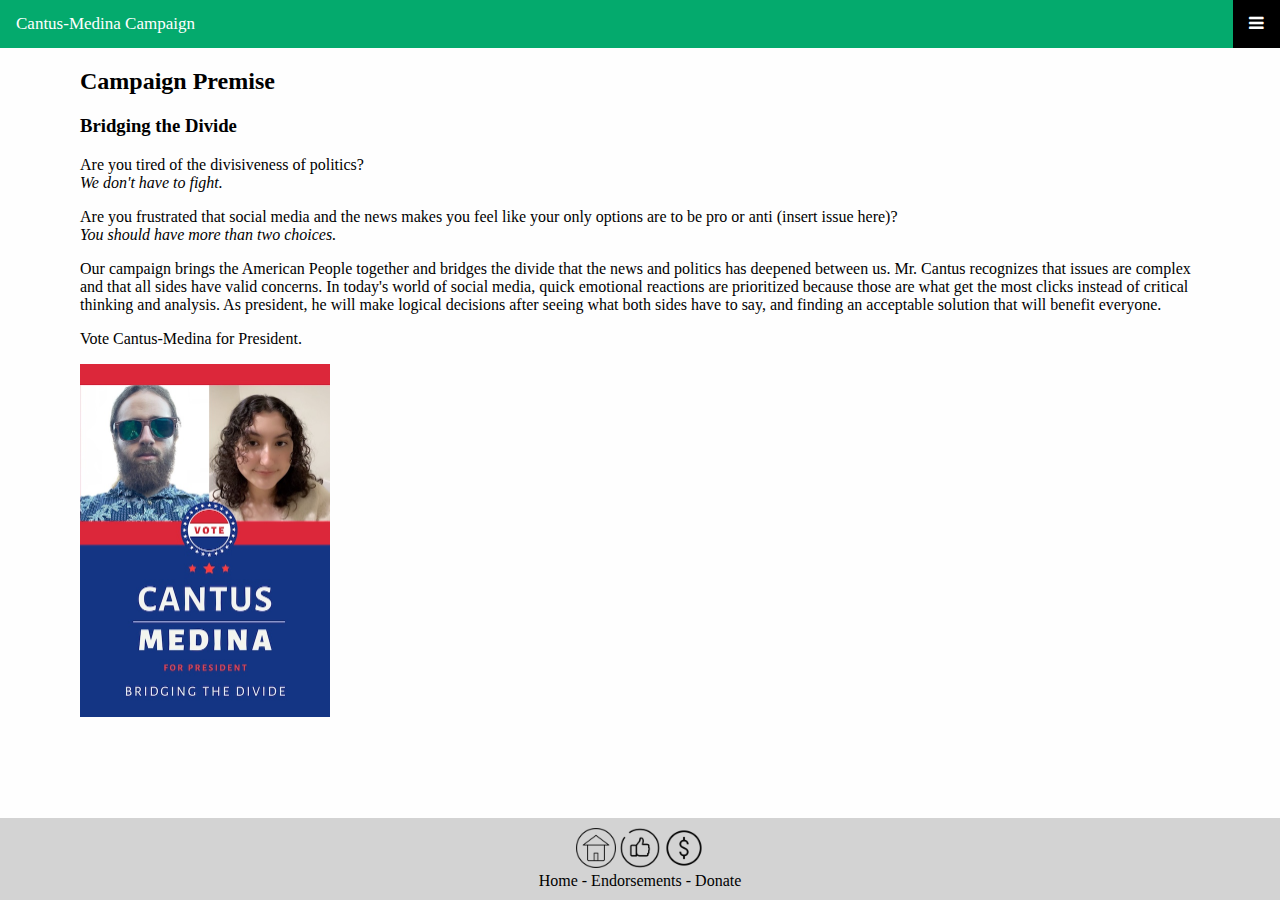
<file: index.html>
<!DOCTYPE html>
<html lang="en">
    <head>
        <title>Cantus-Medina Campaign</title>
        <meta charset="UTF-8">
        <meta name="viewport" content="width=device-width, initial-scale=1.0">
        <link rel="stylesheet" href="https://cdnjs.cloudflare.com/ajax/libs/font-awesome/4.7.0/css/font-awesome.min.css">
        <link rel="stylesheet" href="styles.css">
    </head>
    <body>
        <section>
            <div class="wrapper">
                <nav>
                    <div class="active">Cantus-Medina Campaign</div>
                    <div id="myLinks">
                        <a href="index.html">Home</a>
                        <a href="endorsements.html">Endorsements</a>
                        <a href="donate.html">Donate</a>
                    </div>
                    <a href="javascript:void(0);" class="icon" onclick="myFunction()">
                        <i class="fa fa-bars"></i>
                    </a>
                </nav>
                <div class="border">
                    <h2>Campaign Premise</h2>
                    <h3>Bridging the Divide</h3>
                    <p>Are you tired of the divisiveness of politics?<br>
                    <em>We don't have to fight.</em></p>
                    <p>Are you frustrated that social media and the news makes you feel like your only options are to be pro or anti (insert issue here)?
                    <br>
                    <em>You should have more than two choices.</em></p>
                    <p>Our campaign brings the American People together and bridges the divide that the news and politics has deepened between us. Mr. Cantus recognizes that issues are complex and that all sides have valid concerns. In today's world of social media, quick emotional reactions are prioritized because those are what get the most clicks instead of critical thinking and analysis. As president, he will make logical decisions after seeing what both sides have to say, and finding an acceptable solution that will benefit everyone. </p>
                    <p>Vote Cantus-Medina for President.</p>
                    <!-- <img src="assets/jacob.JPEG" alt="Jacob" title="Jacob Cantus for President" width="250px">
                    <img src="assets/faith.png" alt="Faith" title="Faith Medina for Vice President" width="250px"> -->
                    <img src="assets/Blue and Red Campaign Posters.jpeg" alt="Campaign Poster" title="Campaign Poster" width="250px">
                </div>
                <footer>
                    <a href="index.html"><img src="assets/noun-home-1432021.png" alt="home" width="40px"></a>
                    <a href="endorsements.html".html><img src="assets/noun-like-1988511.png" alt="endorsements" width="40px"></a>
                    <a href="donate.html"><img src="assets/noun-donate-4457512.png" alt="donate" width="40px"></a>
                    <br>Home - Endorsements - Donate
                </footer>
            </div>
        </section>
        <script>
            function myFunction() {
                var x = document.getElementById("myLinks");
                if (x.style.display === "block") {
                    x.style.display = "none";
                } else {
                    x.style.display = "block";
                }
            }
        </script>
    </body>
</html>
</file>
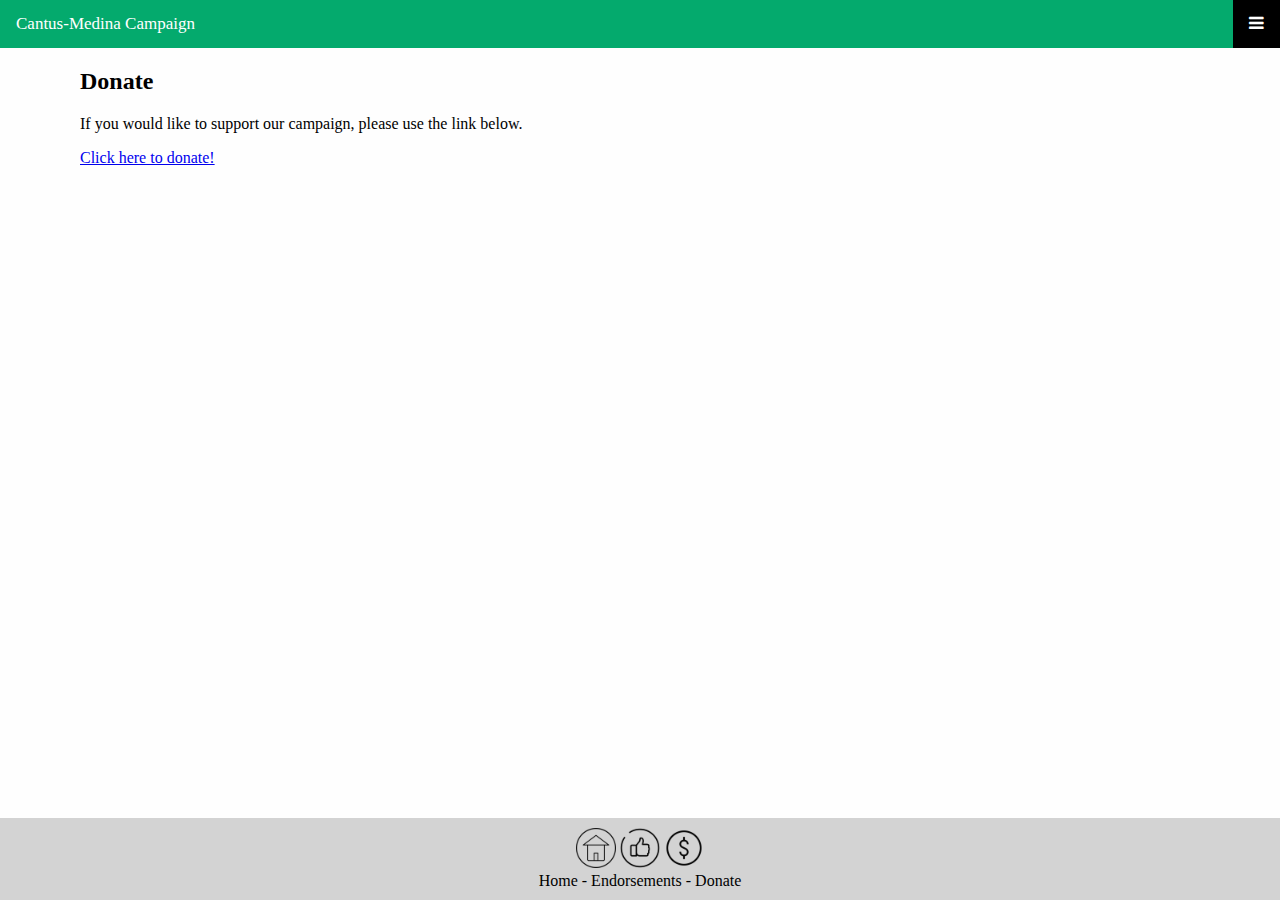
<file: donate.html>
<!DOCTYPE html>
<html lang="en">
    <head>
        <title>Endorsements</title>
        <meta charset="UTF-8">
        <meta name="viewport" content="width=device-width, initial-scale=1.0">
        <link rel="stylesheet" href="https://cdnjs.cloudflare.com/ajax/libs/font-awesome/4.7.0/css/font-awesome.min.css">
        <link rel="stylesheet" href="styles.css">
    </head>
    <body>
        <section>
            <div class="wrapper">
                <nav>
                    <div class="active">Cantus-Medina Campaign</div>
                    <div id="myLinks">
                        <a href="index.html">Home</a>
                        <a href="endorsements.html">Endorsements</a>
                        <a href="donate.html">Donate</a>
                    </div>
                    <a href="javascript:void(0);" class="icon" onclick="myFunction()">
                        <i class="fa fa-bars"></i>
                    </a>
                </nav>
                <div class="border">
                    <h2>Donate</h2>
                    <p>If you would like to support our campaign, please use the link below.</p>
                    <a style="color: rgb(0, 0, 238);" href="https://youtu.be/bRVxGdO3Gg8" target="_blank" rel="noopener noreferrer">Click here to donate!</a>
                </div>
                <footer>
                    <a href="index.html"><img src="assets/noun-home-1432021.png" alt="home" width="40px"></a>
                    <a href="endorsements.html".html><img src="assets/noun-like-1988511.png" alt="endorsements" width="40px"></a>
                    <a href="donate.html"><img src="assets/noun-donate-4457512.png" alt="donate" width="40px"></a>
                    <br>Home - Endorsements - Donate
                </footer>
            </div>
        </section>
        <script>
            function myFunction() {
                var x = document.getElementById("myLinks");
                if (x.style.display === "block") {
                    x.style.display = "none";
                } else {
                    x.style.display = "block";
                }
            }
        </script>
    </body>
</html>
</file>
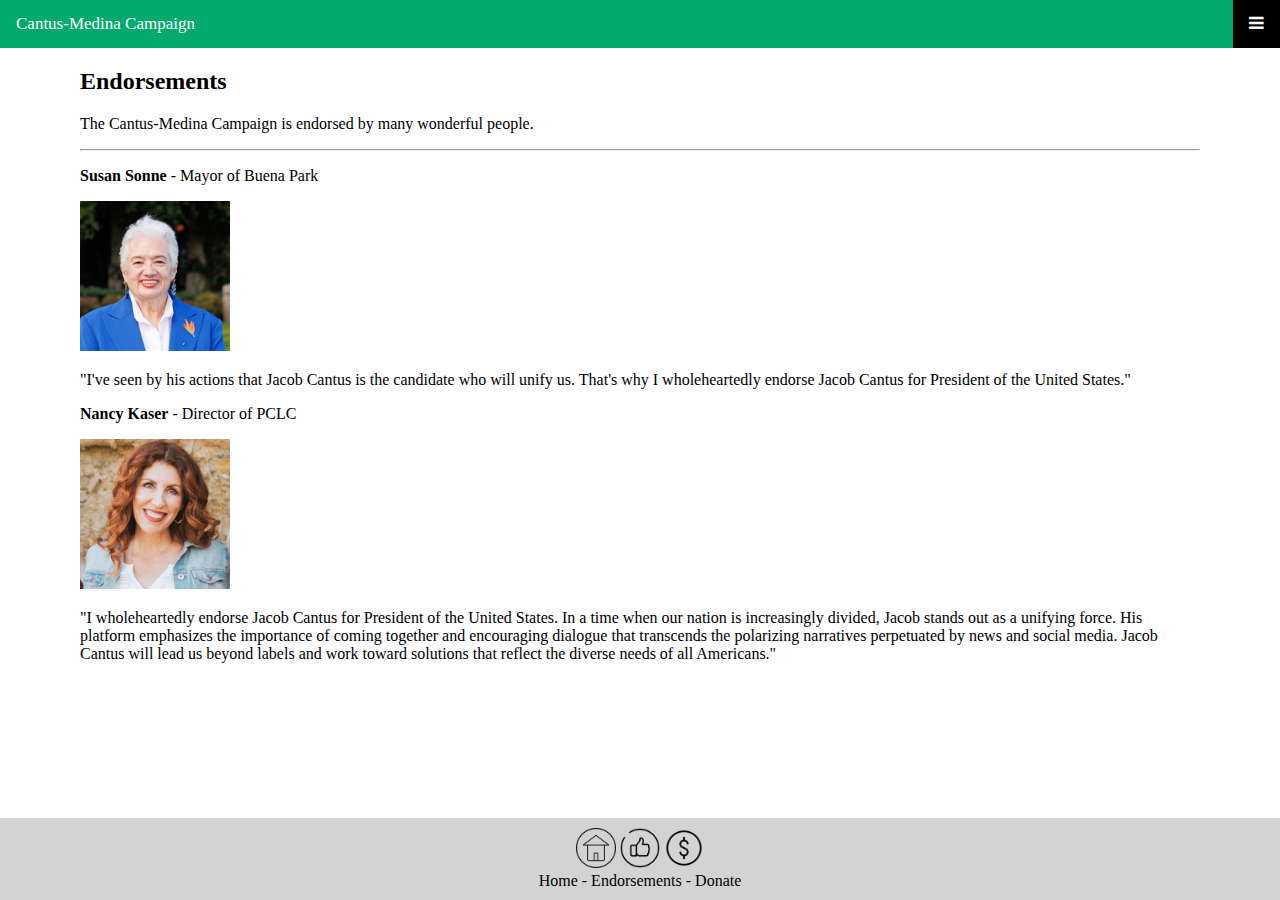
<file: endorsements.html>
<!DOCTYPE html>
<html lang="en">
    <head>
        <title>Endorsements</title>
        <meta charset="UTF-8">
        <meta name="viewport" content="width=device-width, initial-scale=1.0">
        <link rel="stylesheet" href="https://cdnjs.cloudflare.com/ajax/libs/font-awesome/4.7.0/css/font-awesome.min.css">
        <link rel="stylesheet" href="styles.css">
    </head>
    <body>
        <section>
            <div class="wrapper">
                <nav>
                    <div class="active">Cantus-Medina Campaign</div>
                    <div id="myLinks">
                        <a href="index.html">Home</a>
                        <a href="endorsements.html">Endorsements</a>
                        <a href="donate.html">Donate</a>
                    </div>
                    <a href="javascript:void(0);" class="icon" onclick="myFunction()">
                        <i class="fa fa-bars"></i>
                    </a>
                </nav>
                <div class="border">
                    <h2>Endorsements</h2>
                    <p>The Cantus-Medina Campaign is endorsed by many wonderful people.</p>
                    <hr>
                    <div class="endorsement">
                        <p><strong>Susan Sonne</strong> - Mayor of Buena Park</p>
                        <img src="assets/blue-suit-ch_orig.jpg" alt="Susan Sonne" width="150px">
                        <p>"I've seen by his actions that Jacob Cantus is the candidate who will unify us. That's why I wholeheartedly endorse Jacob Cantus for President of the United States."</p>
                    </div>
                    <div class="endorsement">
                        <p><strong>Nancy Kaser</strong> - Director of PCLC</p>
                        <img src="assets/IMG_4844.jpeg" alt="Mrs. Kaser" width="150px">
                        <p>"I wholeheartedly endorse Jacob Cantus for President of the United States. In a time when our nation is increasingly divided, Jacob stands out as a unifying force. His platform emphasizes the importance of coming together and encouraging dialogue that transcends the polarizing narratives perpetuated by news and social media. Jacob Cantus will lead us beyond labels and work toward solutions that reflect the diverse needs of all Americans."</p>
                    </div>
                </div>
                <footer>
                    <a href="index.html"><img src="assets/noun-home-1432021.png" alt="home" width="40px"></a>
                    <a href="endorsements.html".html><img src="assets/noun-like-1988511.png" alt="endorsements" width="40px"></a>
                    <a href="donate.html"><img src="assets/noun-donate-4457512.png" alt="donate" width="40px"></a>
                    <br>Home - Endorsements - Donate
                </footer>
            </div>
        </section>
        <script>
            function myFunction() {
                var x = document.getElementById("myLinks");
                if (x.style.display === "block") {
                    x.style.display = "none";
                } else {
                    x.style.display = "block";
                }
            }
        </script>
    </body>
</html>
</file>
<file: styles.css>
html {
    height: 100%;
    box-sizing: border-box;
}

body {
    font-family: Verdana, "Times New Roman", sans-serif;
    background-color: #fefefe;
    margin-top: 0px;
    margin-left: 0px;
    margin-right: 0px;
    height: 100%;
}
* {
    box-sizing: inherit;
}
section {
    height: 100%;
}
.wrapper {
    min-height: 100%;
    display: grid;
    grid-template-rows: auto 1fr auto;
}
footer {
    bottom: 5px;
    width: 100%;
    text-align: center;
    padding-bottom: 10px;
    padding-top: 10px;
    background-color: lightgrey;
}

.border {
    padding-left: 5em;
    padding-right: 5em;
}

.italic {
    font-style: italic;
}

/*nav menu*/
/*style nav menu*/
nav {
    overflow: hidden;
    background-color: #333;
    position: relative;
}
/*hide links*/
nav #myLinks {
    display: none;
}
/*style nav menu links*/
nav a, .active {
    color: white;
    padding: 14px 16px;
    text-decoration: none;
    font-size: 17px;
    display: block;
}
/*stle hamburger menu*/
nav a.icon {
    background: black;
    display: block;
    position: absolute;
    right: 0;
    top: 0;
}
nav a:hover {
    background-color: #ddd;
    color: black;
}
/*style active link*/
.active {
    background-color: #04AA6D;
    color: white;
}

@media screen and (max-width: 800px) {
    body {
        font-size: larger;
    }
    .border {
        padding-left: 1em;
        padding-right: 1em;
    }
}
</file>
